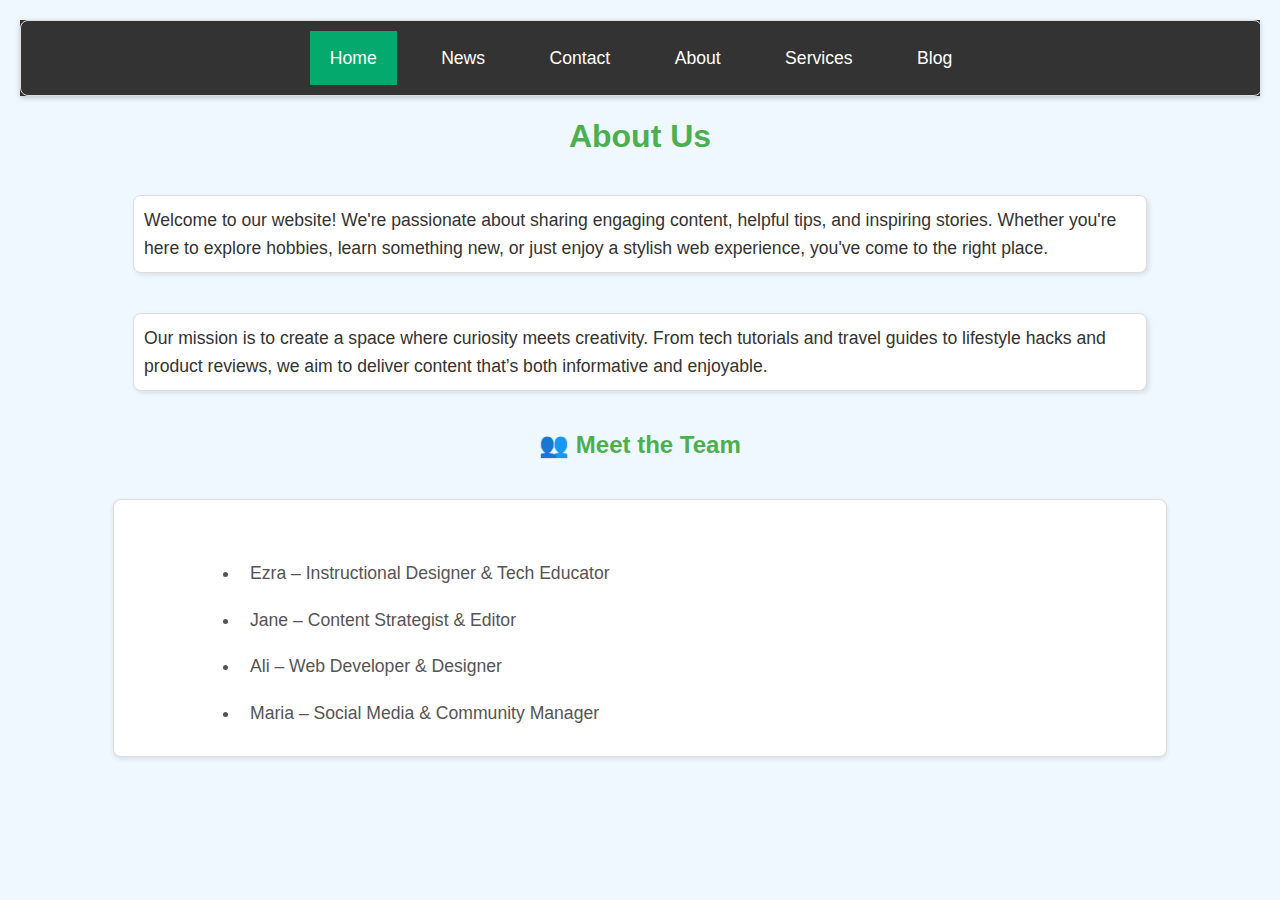
<file: About.html>
<!DOCTYPE html>
<html lang="en">
<head>
    <meta charset="UTF-8">
    <meta name="viewport" content="width=device-width, initial-scale=1.0">
    <title>My Styled Web Page</title>
    <link rel="stylesheet" type="text/css" href="styles.css">
</head>
<body>
    <nav>
        <ul>
            <li><a class="active" href="MyWebsite.html">Home</a></li>
            <li><a href="News.html">News</a></li>
            <li><a href="Contact.html">Contact</a></li>
            <li><a href="About.html">About</a></li>
            <li><a href="Services.html">Services</a></li>
            <li><a href="Blog.html">Blog</a></li>
        </ul>
    </nav>

  
      <div class="container">
    <h1>About Us</h1>
    <p>Welcome to our website! We're passionate about sharing engaging content, helpful tips, and inspiring stories. Whether you're here to explore hobbies, learn something new, or just enjoy a stylish web experience, you've come to the right place.</p>

    <p>Our mission is to create a space where curiosity meets creativity. From tech tutorials and travel guides to lifestyle hacks and product reviews, we aim to deliver content that’s both informative and enjoyable.</p>

    <div class="team">
      <h2>👥 Meet the Team</h2>
      <ul>
        <li>Ezra – Instructional Designer & Tech Educator</li>
        <li>Jane – Content Strategist & Editor</li>
        <li>Ali – Web Developer & Designer</li>
        <li>Maria – Social Media & Community Manager</li>
      </ul>
    </div>
  </div>
</body>
</html>
</file>
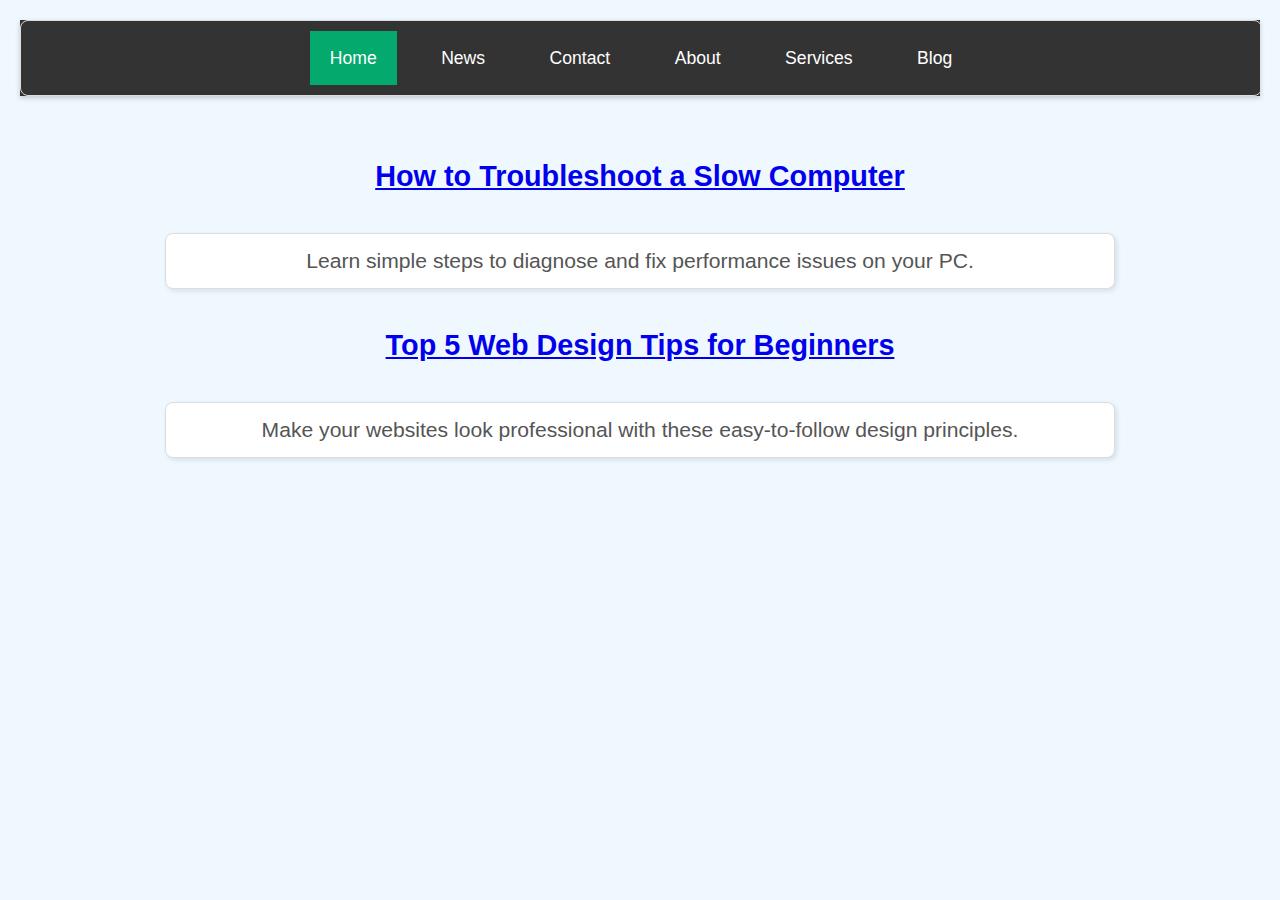
<file: Blog.html>
<!DOCTYPE html>
<html lang="en">
<head>
    <meta charset="UTF-8">
    <meta name="viewport" content="width=device-width, initial-scale=1.0">
    <title>My Styled Web Page</title>
      <link rel="stylesheet" type="text/css" href="styles.css">
</head>
<body>
    <nav>
        <ul>
            <li><a class="active" href="index.html">Home</a></li>
            <li><a href="News.html">News</a></li>
            <li><a href="Contact.html">Contact</a></li>
            <li><a href="About.html">About</a></li>
            <li><a href="Services.html">Services</a></li>
            <li><a href="Blog.html">Blog</a></li>
        </ul>
    </nav>
<div class="content">
    <div class="post-preview">
      <h2><a href="#">How to Troubleshoot a Slow Computer</a></h2>
      <p>Learn simple steps to diagnose and fix performance issues on your PC.</p>
    </div>

    <div class="post-preview">
      <h2><a href="#">Top 5 Web Design Tips for Beginners</a></h2>
      <p>Make your websites look professional with these easy-to-follow design principles.</p>
    </div>
  </div>
   
</body>

</html>
</file>
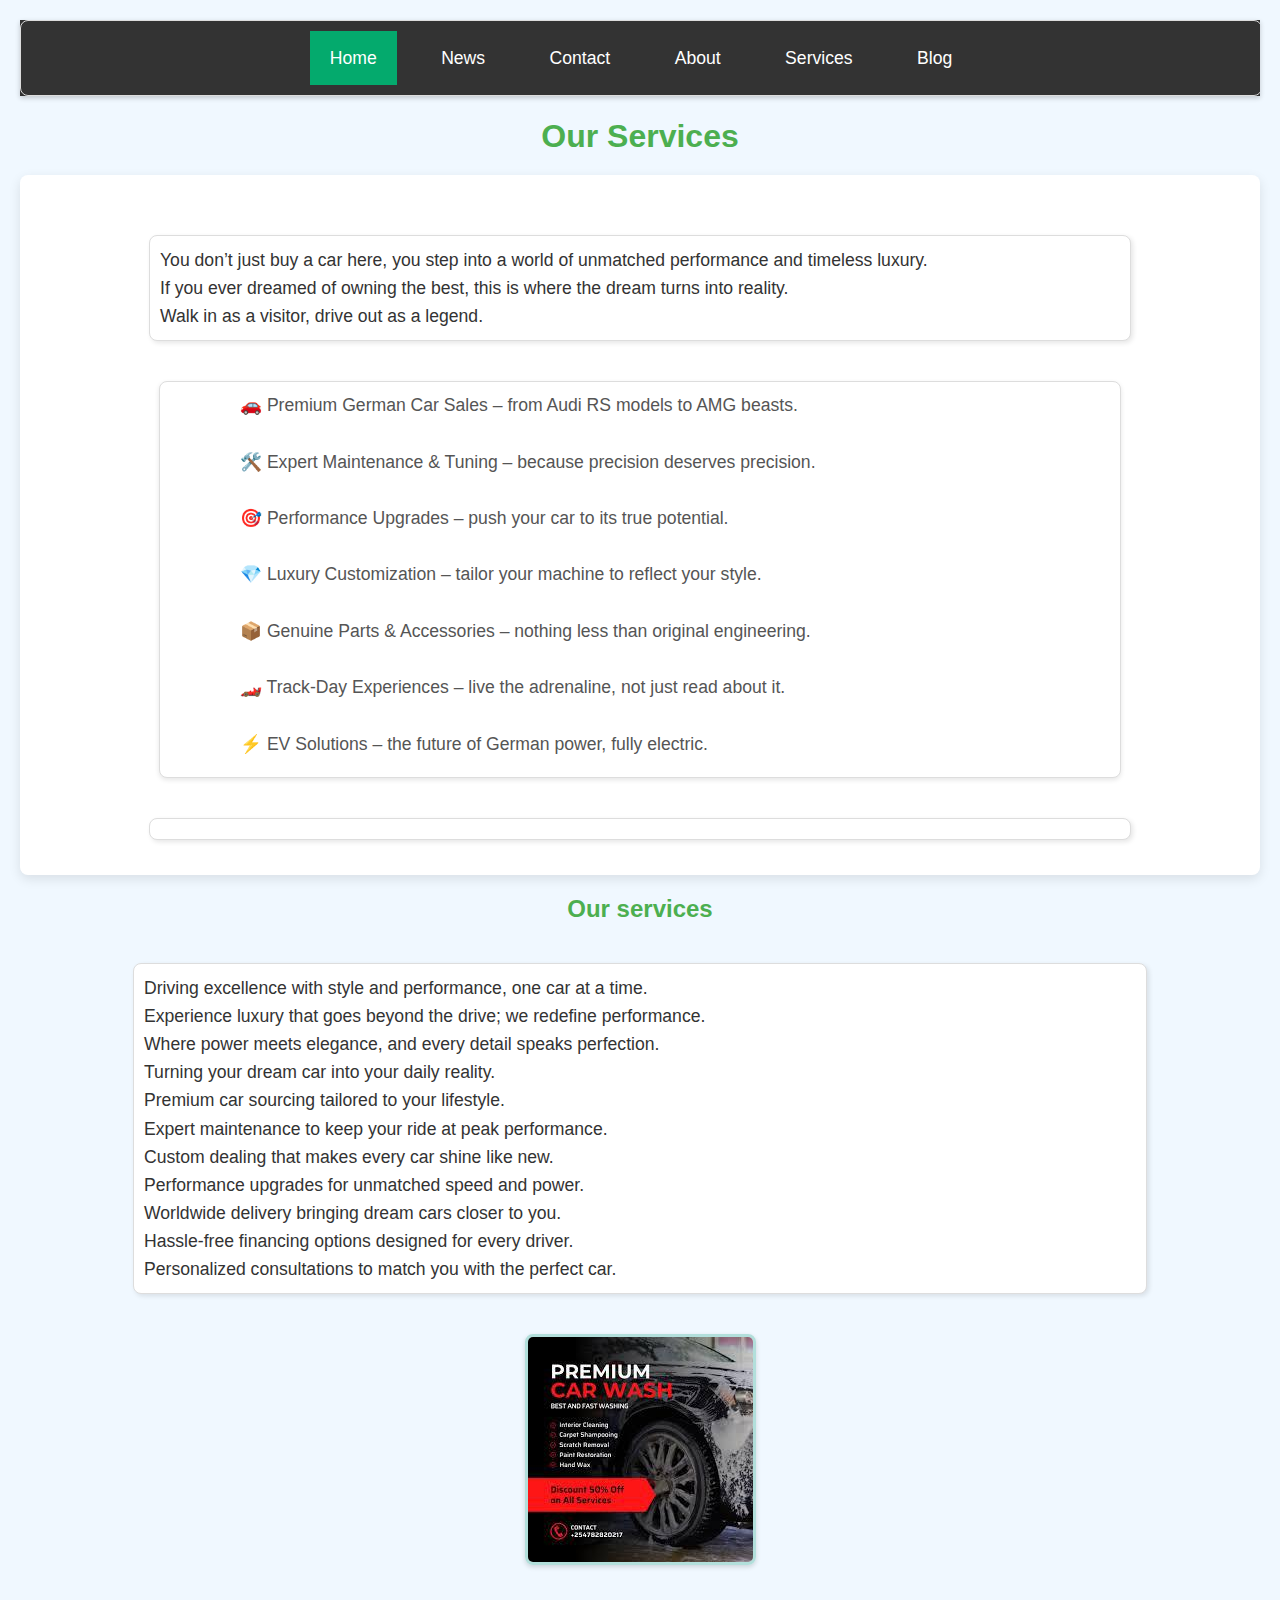
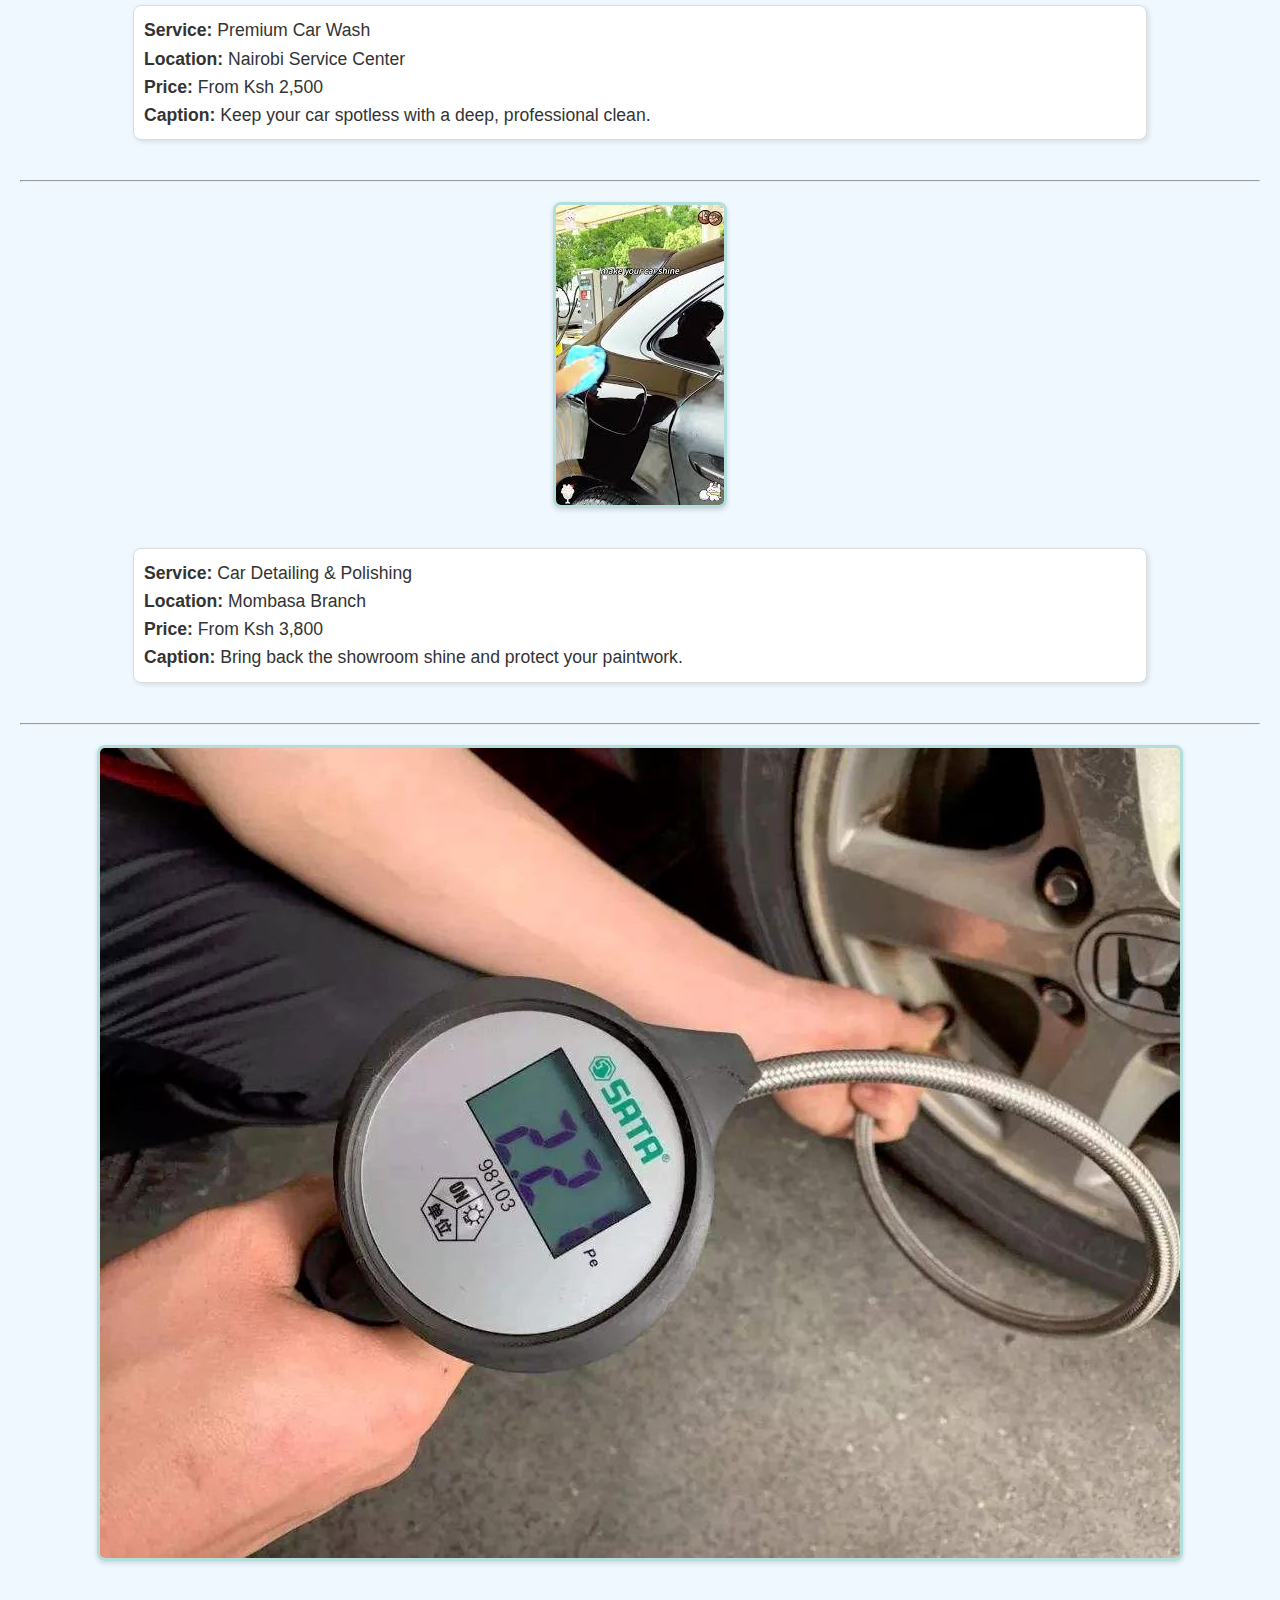
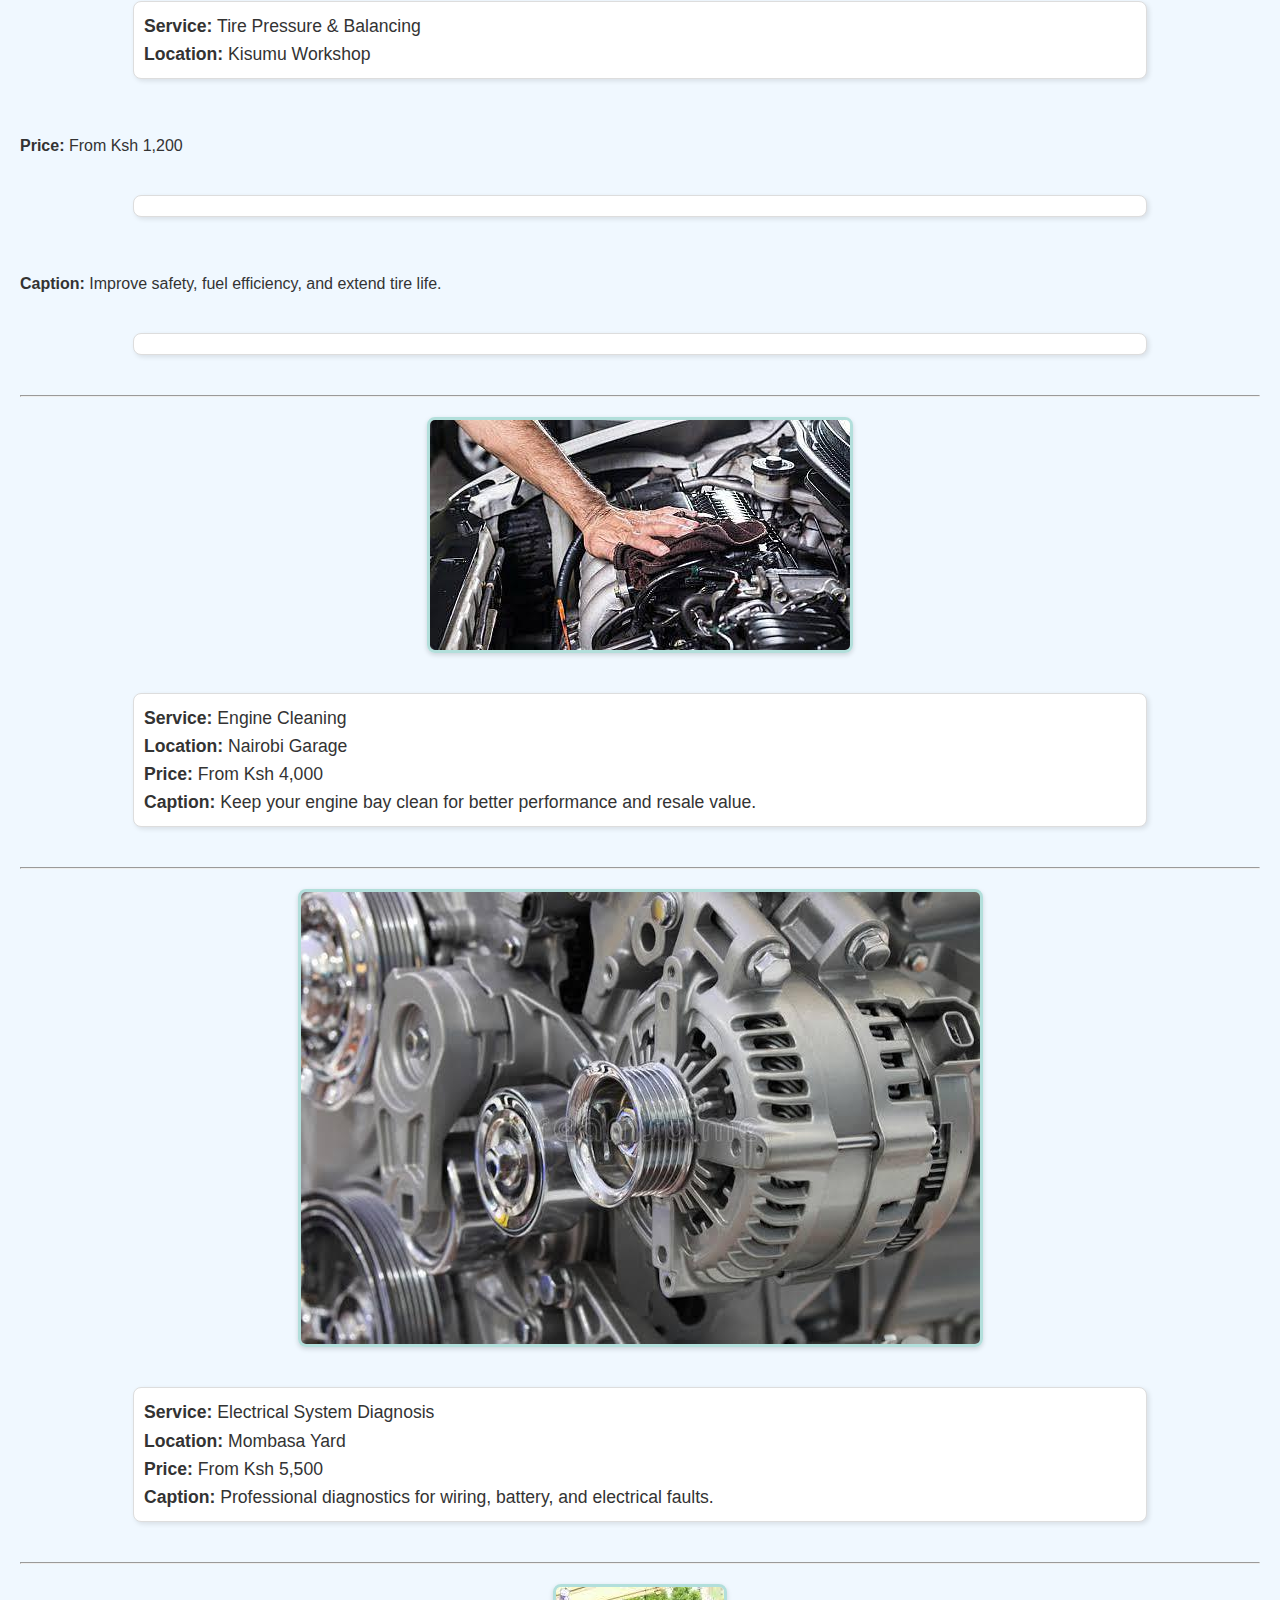
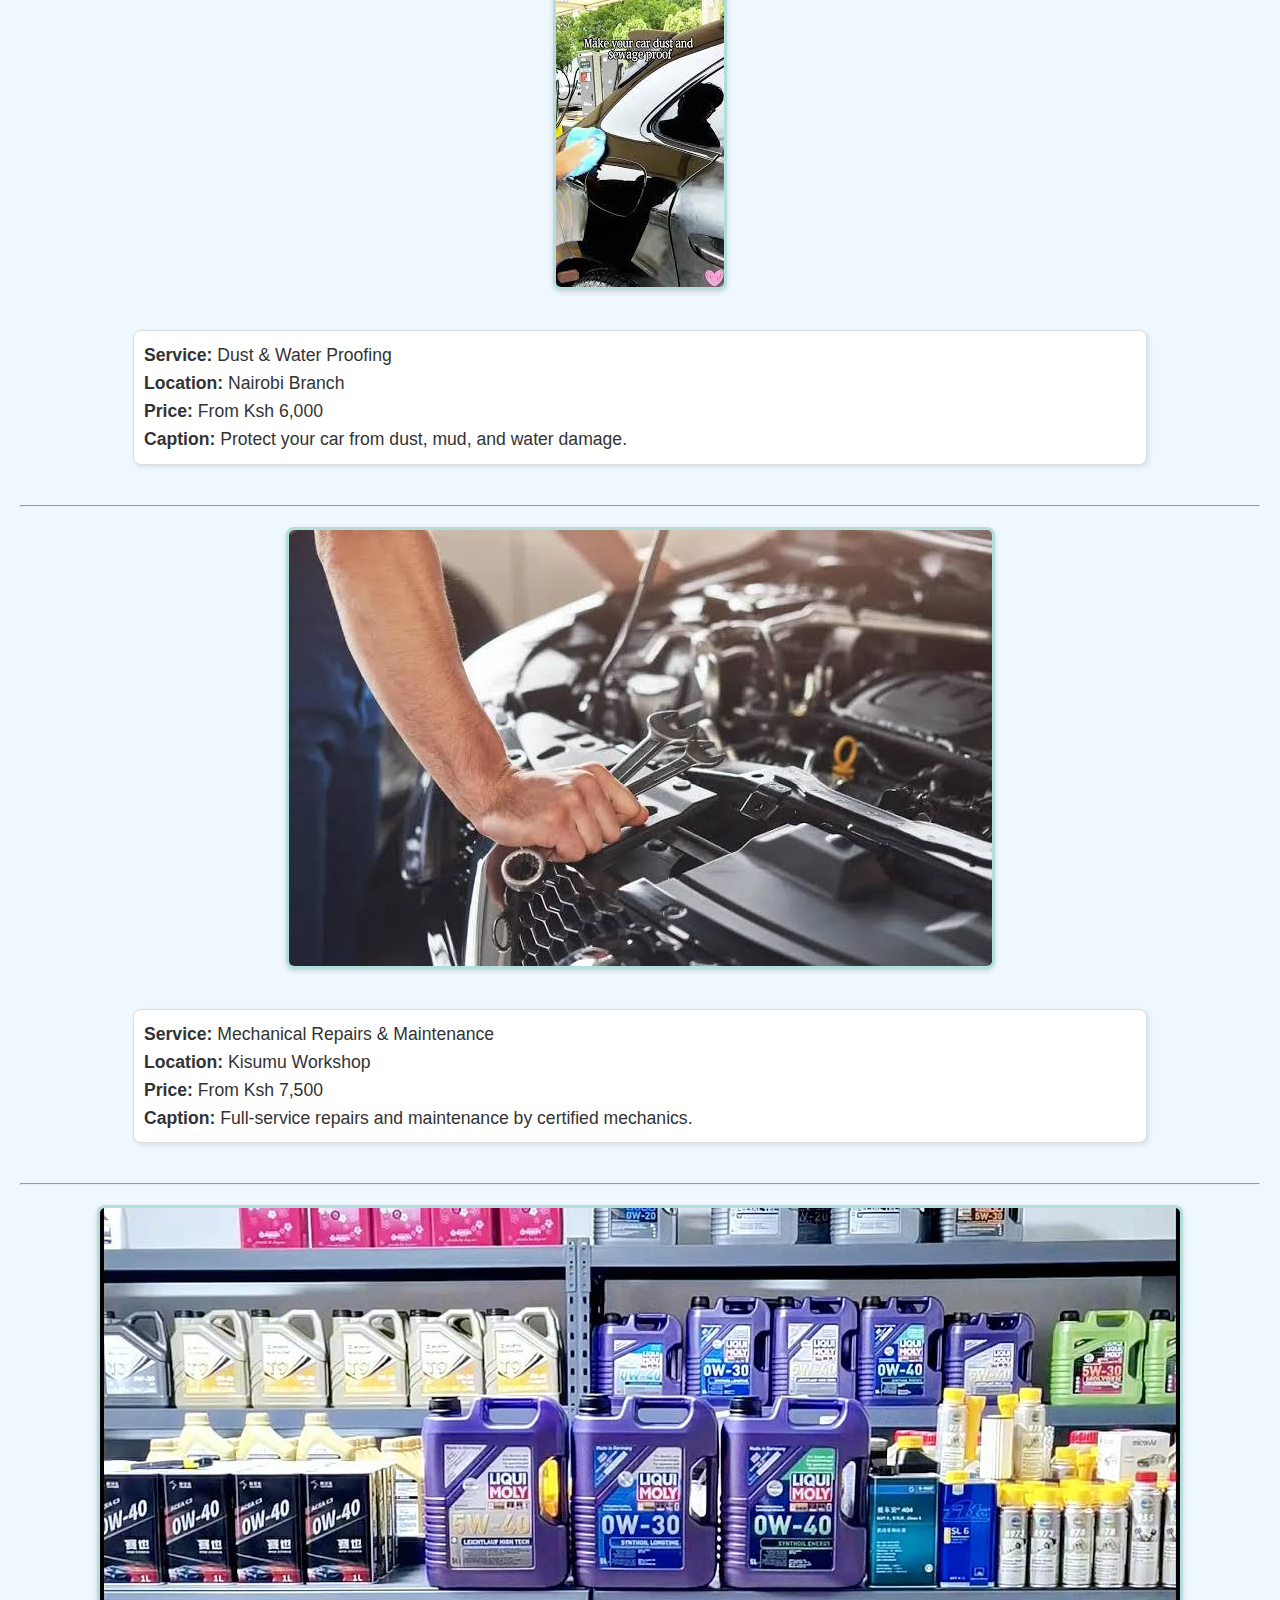
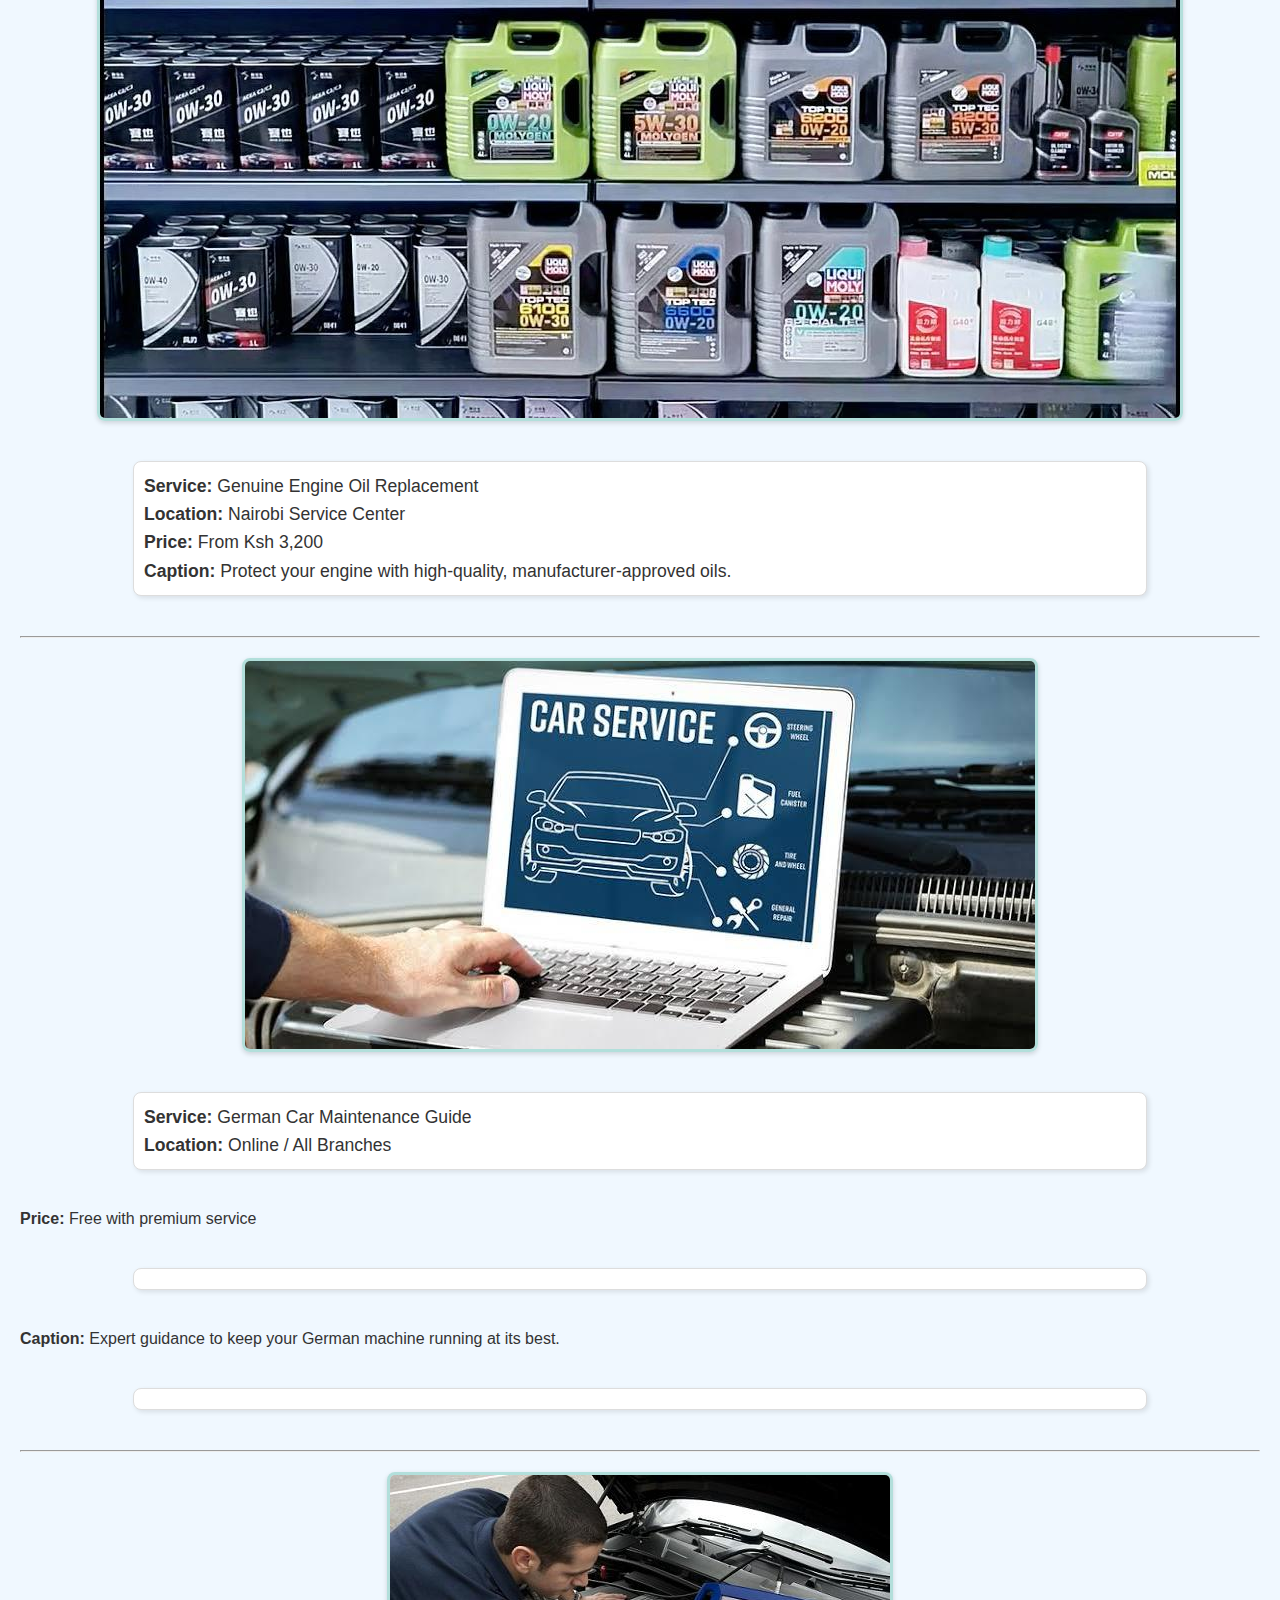
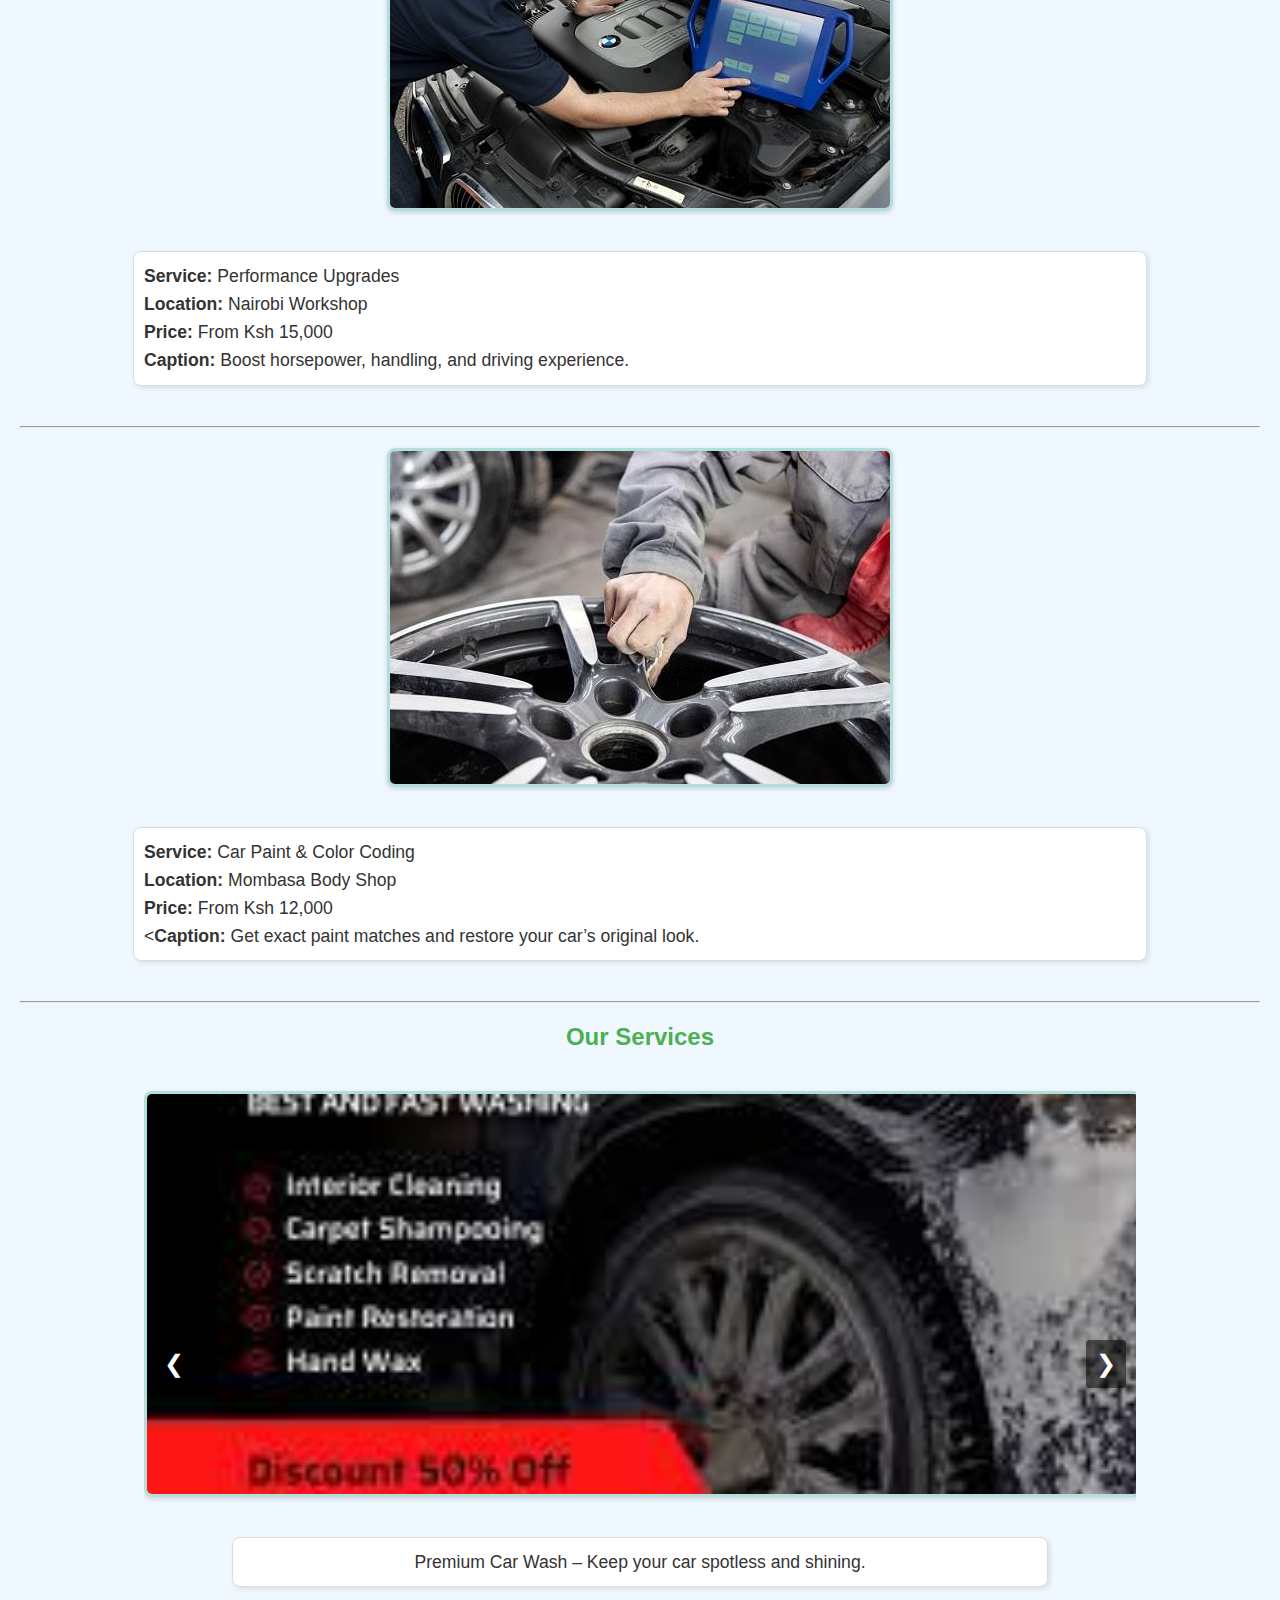
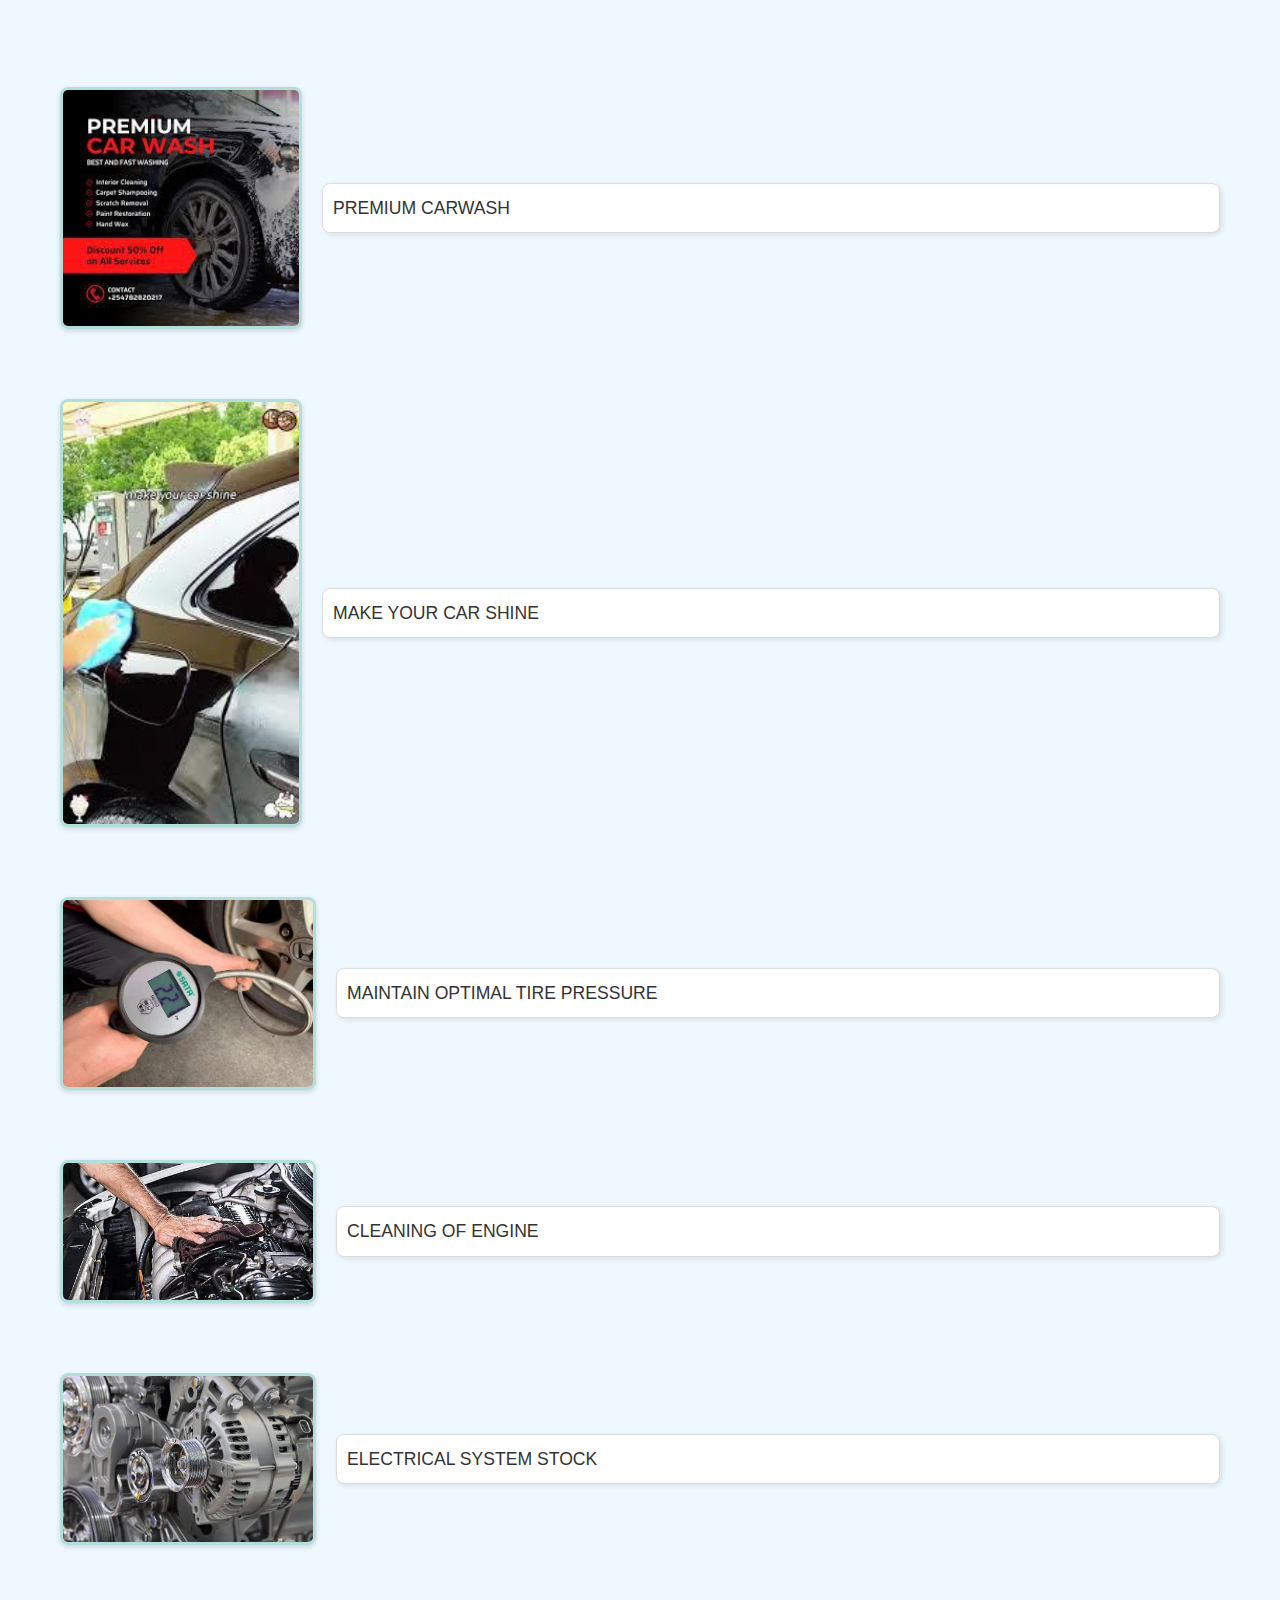
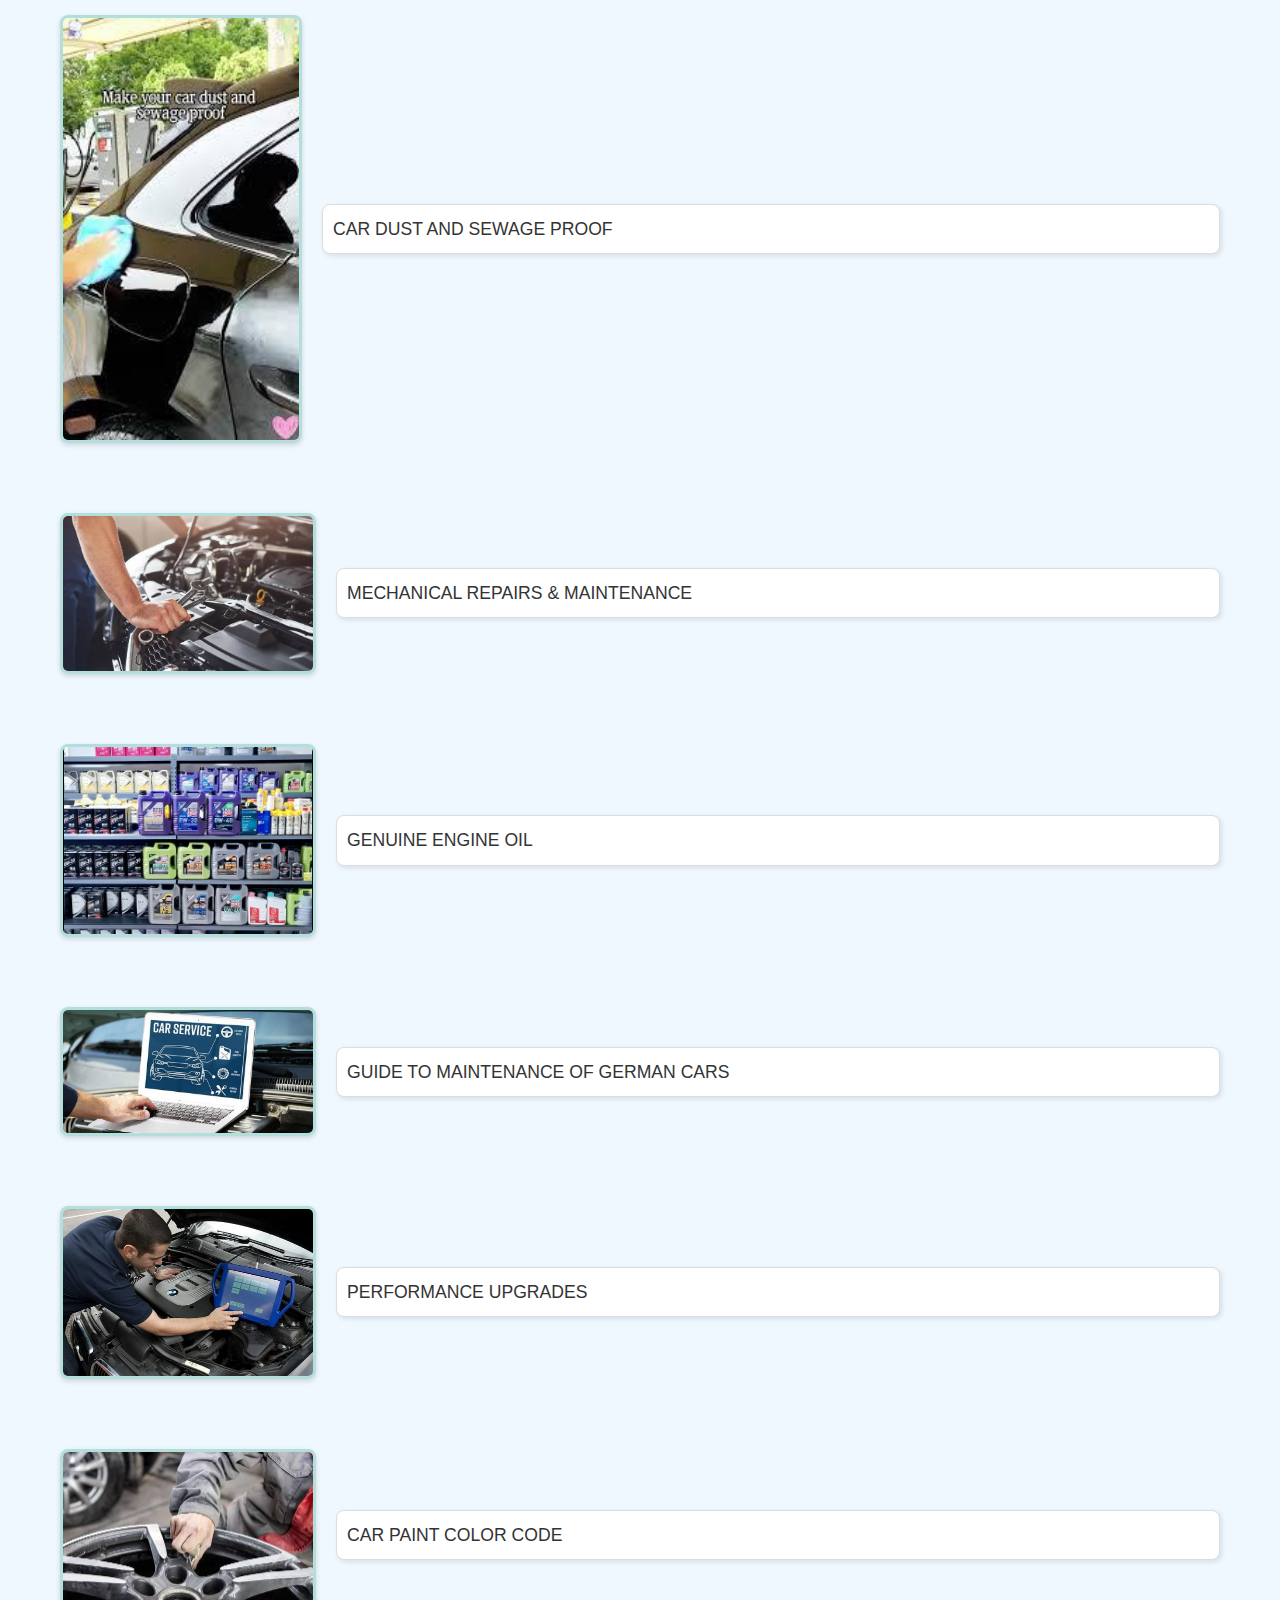
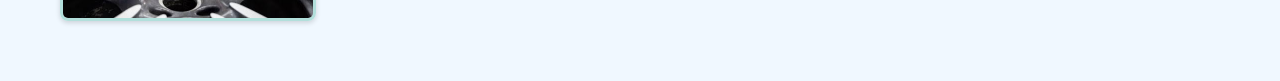
<file: Services.html>
<!DOCTYPE html>
<html lang="en">
<head>
    <meta charset="UTF-8">
    <meta name="viewport" content="width=device-width, initial-scale=1.0">
    <title>My Styled Web Page</title>
  <link rel="stylesheet" type="text/css" href="styles.css"> 
</head>
<body>
    <nav>
        <ul>
            <li><a class="active" href="index.html">Home</a></li>
            <li><a href="News.html">News</a></li>
            <li><a href="Contact.html">Contact</a></li>
            <li><a href="About.html">About</a></li>
            <li><a href="Services.html">Services</a></li>
            <li><a href="Blog.html">Blog</a></li>
        </ul>
    </nav>

<section id="services">
  <h1>Our Services</h1>
  
  <div class="service-box">
       <p>
        You don’t just buy a car here, you step into a world of unmatched performance and timeless luxury.<br>  
        If you ever dreamed of owning the best, this is where the dream turns into reality.  <br>
        Walk in as a visitor, drive out as a legend.
      
      <ul>
         <li>🚗 Premium German Car Sales    –   from Audi RS models to AMG beasts.</li>
         <li>🛠️ Expert Maintenance & Tuning –   because precision deserves precision.</li>
         <li>🎯 Performance Upgrades        –   push your car to its true potential.</li>
         <li>💎 Luxury Customization        –   tailor your machine to reflect your style.</li>
         <li>📦 Genuine Parts & Accessories –   nothing less than original engineering.</li>
         <li>🏎️ Track-Day Experiences       –   live the adrenaline, not just read about it.</li>
         <li>⚡ EV Solutions                –   the future of German power, fully electric.</li>
      </ul>
      </p>
    </div>
</section>
    
    <section id="services">
        <h2>Our services</h2>
        <p>
            Driving excellence with style and performance, one car at a time. <br>
            Experience luxury that goes beyond the drive; we redefine performance. <br>
            Where power meets elegance, and every detail speaks perfection. <br>
            Turning your dream car into your daily reality. <br>
            Premium car sourcing tailored to your lifestyle. <br>
            Expert maintenance to keep your ride at peak performance. <br>
            Custom dealing that makes every car shine like new. <br>
            Performance upgrades for unmatched speed and power. <br>
            Worldwide delivery bringing dream cars closer to you. <br>
            Hassle-free financing options designed for every driver. <br>
            Personalized consultations to match you with the perfect car. 
        </p>
        <img src="PREMIUM%20CARWASH.jpeg" alt="PREMIUM CARWASH">
<p>
   <strong>Service:</strong> Premium Car Wash <br>
    
   <strong>Location:</strong> Nairobi Service Center <br>
    
   <strong>Price:</strong> From Ksh 2,500 <br>
    
   <strong>Caption:</strong> Keep your car spotless with a deep, professional clean. 
</p>
<hr>

<img src="MAKE%20YOUR%20CAR%20SHINE.jpeg" alt="MAKE YOUR CAR SHINE">
<p>
    <strong>Service:</strong> Car Detailing & Polishing <br>
    <strong>Location:</strong> Mombasa Branch <br>
    <strong>Price:</strong> From Ksh 3,800 <br>
    <strong>Caption:</strong> Bring back the showroom shine and protect your paintwork.
</p>
<hr>

<img src="MAINTAIN%20OPTIMAL%20TIRE%20PRESSURE.jpeg" alt="MAINTAIN OPTIMAL TIRE PRESSURE">
<p>
    <strong>Service:</strong> Tire Pressure & Balancing <br>
    <strong>Location:</strong> Kisumu Workshop</p> <br>
    <strong>Price:</strong> From Ksh 1,200</p> <br>
    <strong>Caption:</strong> Improve safety, fuel efficiency, and extend tire life.
</p>
<hr>

<img src="CLEANING%20OF%20ENGINE.jpeg" alt="CLEANING OF ENGINE">
<p>
    <strong>Service:</strong> Engine Cleaning <br>
    <strong>Location:</strong> Nairobi Garage <br>
    <strong>Price:</strong> From Ksh 4,000 <br>
    <strong>Caption:</strong> Keep your engine bay clean for better performance and resale value.
</p>
<hr>

<img src="ELECTRICAL%20SYSTEM%20STOCK.jpeg" alt="ELECTRICAL SYSTEM STOCK">
<p>
    <strong>Service:</strong> Electrical System Diagnosis <br>
    <strong>Location:</strong> Mombasa Yard <br>
    <strong>Price:</strong> From Ksh 5,500 <br>
    <strong>Caption:</strong> Professional diagnostics for wiring, battery, and electrical faults.
</p>
<hr>

<img src="CAR%20DUST%20AND%20SEWAGE%20PROOF.jpeg" alt="CAR DUST AND SEWAGE PROOF">
<p>
    <strong>Service:</strong> Dust & Water Proofing <br>
    <strong>Location:</strong> Nairobi Branch <br>
    <strong>Price:</strong> From Ksh 6,000 <br>
    <strong>Caption:</strong> Protect your car from dust, mud, and water damage.
</p>
<hr>

<img src="MECHANICAL%20REPAIRS&MAINTENANCE.jpeg" alt="MECHANICAL REPAIRS&MAINTENANCE">
<p>
    <strong>Service:</strong> Mechanical Repairs & Maintenance <br>
    <strong>Location:</strong> Kisumu Workshop <br>
    <strong>Price:</strong> From Ksh 7,500 <br>
    <strong>Caption:</strong> Full-service repairs and maintenance by certified mechanics.
</p>
<hr>

<img src="GENUINE%20ENGINE%20OIL.jpeg" alt="GENUINE ENGINE OIL">
<p>
    <strong>Service:</strong> Genuine Engine Oil Replacement <br>
    <strong>Location:</strong> Nairobi Service Center <br>
    <strong>Price:</strong> From Ksh 3,200 <br>
    <strong>Caption:</strong> Protect your engine with high-quality, manufacturer-approved oils.
</p>
<hr>

<img src="GUIDE%20TO%20MAINTENANCE%20OF%20GERMAN%20CARS.jpeg" alt="GUIDE TO MAINTENANCE OF GERMAN CARS">
<p>
    <strong>Service:</strong> German Car Maintenance Guide <br>
    <strong>Location:</strong> Online / All Branches</p>
    <strong>Price:</strong> Free with premium service</p>
    <strong>Caption:</strong> Expert guidance to keep your German machine running at its best.
</p>
<hr>

<img src="PERFORMANCE%20UPGRADES.jpeg" alt="PERFORMANCE UPGRADES">
<p>
    <strong>Service:</strong> Performance Upgrades <br>
    <strong>Location:</strong> Nairobi Workshop <br>
    <strong>Price:</strong> From Ksh 15,000 <br>
    <strong>Caption:</strong> Boost horsepower, handling, and driving experience.
</p>
<hr>

<img src="CAR%20PAINT%20COLOR%20CODE.jpeg" alt="CAR PAINT COLOR CODE">
<p>
    <strong>Service:</strong> Car Paint & Color Coding <br>
    <strong>Location:</strong> Mombasa Body Shop <br>
    <strong>Price:</strong> From Ksh 12,000 <br>
    <<strong>Caption:</strong> Get exact paint matches and restore your car’s original look.
</p>
<hr>
    </section>

    <section id="services">
  <h2>Our Services</h2>

<style>
/* === General slider styles for services === */
.slider-container {
  position: relative;
  width: 80%;
  margin: auto;
  overflow: hidden;
}
.slider {
  display: flex;
  transition: transform 0.5s ease-in-out;
}
.slide {
  min-width: 100%;
  box-sizing: border-box;
  text-align: center;
}
.slide img {
  width: 100%;
  max-height: 400px;
  object-fit: cover;
  border-radius: 8px;
}
.prev, .next {
  position: absolute;
  top: 50%;
  transform: translateY(-50%);
  background: rgba(0,0,0,0.5);
  color: white;
  border: none;
  padding: 10px;
  cursor: pointer;
  font-size: 24px;
}
.prev { left: 10px; }
.next { right: 10px; }

/* === Fix only the 4 service images that looked off === */
.slider img[src="PREMIUM%20CARWASH.jpeg"],
.slider img[src="MAKE%20YOUR%20CAR%20SHINE.jpeg"],
.slider img[src="CLEANING%20OF%20ENGINE.jpeg"],
.slider img[src="CAR%20DUST%20AND%20SEWAGE%20PROOF.jpeg"] {
  width: 100%;
  height: 400px;
  object-fit: cover;
  border-radius: 8px;
}
</style>
        
  <div class="slider-container">
    <button class="prev">&#10094;</button>
    <div class="slider">
        
      <div class="slide">
        <img src="PREMIUM%20CARWASH.jpeg" alt="Premium Car Wash">
        <p>Premium Car Wash – Keep your car spotless and shining.</p>
      </div>

      <div class="slide">
        <img src="MAKE%20YOUR%20CAR%20SHINE.jpeg" alt="Car Shine">
        <p>Detailing – Make your car shine like brand new.</p>
      </div>

      <div class="slide">
        <img src="MAINTAIN%20OPTIMAL%20TIRE%20PRESSURE.jpeg" alt="Tire Pressure">
        <p>Maintain Tire Pressure – Drive safer and save fuel.</p>
      </div>

      <div class="slide">
        <img src="CLEANING%20OF%20ENGINE.jpeg" alt="Engine Cleaning">
        <p>Engine Cleaning – Improve performance and longevity.</p>
      </div>

      <div class="slide">
        <img src="ELECTRICAL%20SYSTEM%20STOCK.jpeg" alt="Electrical System">
        <p>Electrical System Check – Reliable diagnostics and fixes.</p>
      </div>

      <div class="slide">
        <img src="CAR%20DUST%20AND%20SEWAGE%20PROOF.jpeg" alt="Dust Protection">
        <p>Dust & Sewage Proofing – Protect your car inside and out.</p>
      </div>

      <div class="slide">
        <img src="MECHANICAL%20REPAIRS&MAINTENANCE.jpeg" alt="Repairs">
        <p>Mechanical Repairs – Professional maintenance and fixes.</p>
      </div>

      <div class="slide">
        <img src="GENUINE%20ENGINE%20OIL.jpeg" alt="Engine Oil">
        <p>Genuine Engine Oil – For smooth and lasting performance.</p>
      </div>

      <div class="slide">
        <img src="GUIDE%20TO%20MAINTENANCE%20OF%20GERMAN%20CARS.jpeg" alt="German Car Maintenance">
        <p>Maintenance Guide – Expert care for German cars.</p>
      </div>

      <div class="slide">
        <img src="PERFORMANCE%20UPGRADES.jpeg" alt="Performance Upgrades">
        <p>Performance Upgrades – Unlock your car’s full potential.</p>
      </div>

      <div class="slide">
        <img src="CAR%20PAINT%20COLOR%20CODE.jpeg" alt="Paint Code">
        <p>Paint & Color Code – Match your car’s original factory color.</p>
      </div>

    </div>
    <button class="next">&#10095;</button>
  </div>
</section>

<style>
.slider-container {
  position: relative;
  width: 80%;
  margin: auto;
  overflow: hidden;
}
.slider {
  display: flex;
  transition: transform 0.5s ease-in-out;
}
.slide {
  min-width: 100%;
  box-sizing: border-box;
  text-align: center;
}
.slide img {
  width: 80%;
  max-height: 400px;
  object-fit: cover;
  border-radius: 8px;
}
.prev, .next {
  position: absolute;
  top: 50%;
  transform: translateY(-50%);
  background: rgba(0,0,0,0.5);
  color: white;
  border: none;
  padding: 10px;
  cursor: pointer;
  font-size: 24px;
}
.prev { left: 10px; }
.next { right: 10px; }
</style>

<script>
const servicesSlider = document.querySelector('#services .slider');
const servicesSlides = document.querySelectorAll('#services .slide');
const servicesPrev = document.querySelector('#services .prev');
const servicesNext = document.querySelector('#services .next');

let servicesIndex = 0;
let servicesAutoSlide;

function showServicesSlide(i) {
  if (i >= servicesSlides.length) servicesIndex = 0;
  if (i < 0) servicesIndex = servicesSlides.length - 1;
  servicesSlider.style.transform = `translateX(${-servicesIndex * 100}%)`;
}

function startServicesAutoSlide() {
  servicesAutoSlide = setInterval(() => {
    servicesIndex++;
    showServicesSlide(servicesIndex);
  }, 5000);
}

function resetServicesAutoSlide() {
  clearInterval(servicesAutoSlide);
  startServicesAutoSlide();
}

servicesNext.addEventListener('click', () => {
  servicesIndex++;
  showServicesSlide(servicesIndex);
  resetServicesAutoSlide();
});

servicesPrev.addEventListener('click', () => {
  servicesIndex--;
  showServicesSlide(servicesIndex);
  resetServicesAutoSlide();
});

startServicesAutoSlide();
</script>

<section id="services" style="margin: 40px;">

  <div style="display:flex; align-items:center; margin-bottom:30px;">
    <img src="PREMIUM%20CARWASH.jpeg" alt="Premium Carwash" width="250">
    <p style="margin-left:20px;">PREMIUM CARWASH</p>
  </div>

  <div style="display:flex; align-items:center; margin-bottom:30px;">
    <img src="MAKE%20YOUR%20CAR%20SHINE.jpeg" alt="Make Your Car Shine" width="250">
    <p style="margin-left:20px;">MAKE YOUR CAR SHINE</p>
  </div>

  <div style="display:flex; align-items:center; margin-bottom:30px;">
    <img src="MAINTAIN%20OPTIMAL%20TIRE%20PRESSURE.jpeg" alt="Maintain Optimal Tire Pressure" width="250">
    <p style="margin-left:20px;">MAINTAIN OPTIMAL TIRE PRESSURE</p>
  </div>

  <div style="display:flex; align-items:center; margin-bottom:30px;">
    <img src="CLEANING%20OF%20ENGINE.jpeg" alt="Cleaning of Engine" width="250">
    <p style="margin-left:20px;">CLEANING OF ENGINE</p>
  </div>

  <div style="display:flex; align-items:center; margin-bottom:30px;">
    <img src="ELECTRICAL%20SYSTEM%20STOCK.jpeg" alt="Electrical System Stock" width="250">
    <p style="margin-left:20px;">ELECTRICAL SYSTEM STOCK</p>
  </div>

  <div style="display:flex; align-items:center; margin-bottom:30px;">
    <img src="CAR%20DUST%20AND%20SEWAGE%20PROOF.jpeg" alt="Car Dust and Sewage Proof" width="250">
    <p style="margin-left:20px;">CAR DUST AND SEWAGE PROOF</p>
  </div>

  <div style="display:flex; align-items:center; margin-bottom:30px;">
    <img src="MECHANICAL%20REPAIRS%26MAINTENANCE.jpeg" alt="Mechanical Repairs & Maintenance" width="250">
    <p style="margin-left:20px;">MECHANICAL REPAIRS & MAINTENANCE</p>
  </div>

  <div style="display:flex; align-items:center; margin-bottom:30px;">
    <img src="GENUINE%20ENGINE%20OIL.jpeg" alt="Genuine Engine Oil" width="250">
    <p style="margin-left:20px;">GENUINE ENGINE OIL</p>
  </div>

  <div style="display:flex; align-items:center; margin-bottom:30px;">
    <img src="GUIDE%20TO%20MAINTENANCE%20OF%20GERMAN%20CARS.jpeg" alt="Guide to Maintenance of German Cars" width="250">
    <p style="margin-left:20px;">GUIDE TO MAINTENANCE OF GERMAN CARS</p>
  </div>

  <div style="display:flex; align-items:center; margin-bottom:30px;">
    <img src="PERFORMANCE%20UPGRADES.jpeg" alt="Performance Upgrades" width="250">
    <p style="margin-left:20px;">PERFORMANCE UPGRADES</p>
  </div>

  <div style="display:flex; align-items:center; margin-bottom:30px;">
    <img src="CAR%20PAINT%20COLOR%20CODE.jpeg" alt="Car Paint Color Code" width="250">
    <p style="margin-left:20px;">CAR PAINT COLOR CODE</p>
  </div>

</section>
    
</body>

</html>
</file>
<file: styles.css>
/* CSS goes here! */

        body {
            font-family: Arial, sans-serif; /* Changes the default font for the whole page */
            background-color: #f0f8ff; /* Light sky blue background */
            color: #333; /* Dark grey text color */
            margin: 20px; /* Adds some space around the content */
            padding: 0;
        }

        h1 {
            color: #4CAF50; /* Green color for the main heading */
            text-align: center; /* Centers the heading text */
            margin-bottom: 20px; /* Space below the heading */
        }
		  h2 {
            color: #4CAF50; /* Green color for the main heading */
            text-align: center; /* Centers the heading text */
            margin-bottom: 20px; /* Space below the heading */
        }

        p {
            font-size: 1.1em; /* Makes the paragraph text slightly larger */
            line-height: 1.6; /* Increases space between lines for readability */
            width: 80%; /* Make the table take 80% of the page width */
			margin: 40px auto; /* Centers the table and adds space above/below */
            padding: 10px;
            border: 1px solid #ddd; /* Light grey border around the paragraph */
            background-color: #ffffff; /* White background for the paragraph */
            border-radius: 8px; /* Slightly rounded corners for the paragraph box */
            box-shadow: 2px 2px 5px rgba(0,0,0,0.1); /* Subtle shadow for depth */
        }
		
		        /* General table styling */
        table {
            width: 80%; /* Make the table take 80% of the page width */
            border-collapse: collapse; /* Collapses borders into a single border */
            margin: 40px auto; /* Centers the table and adds space above/below */
            box-shadow: 0 0 20px rgba(0, 0, 0, 0.1); /* Subtle shadow for the table */
            font-family: 'Segoe UI', Tahoma, Geneva, Verdana, sans-serif; /* Modern font */
        }

        /* Table header styling */
        th {
            background-color: #4CAF50; /* Green background for header cells */
            color: white; /* White text for header cells */
            padding: 12px 15px; /* Padding inside header cells */
            text-align: left; /* Align text to the left */
            border-bottom: 2px solid #367c39; /* Darker green border at the bottom of header */
            font-weight: bold;
            text-transform: uppercase; /* Uppercase text */
            letter-spacing: 0.05em; /* Small space between letters */
        }

        /* Table data cell styling */
        td {
            padding: 10px 15px; /* Padding inside data cells */
            border-bottom: 1px solid #ddd; /* Light grey border at the bottom of data cells */
            background-color: #ffffff; /* Default white background for all data cells */
        }

        /* Alternating row colors (zebra-striping) */
        tbody tr:nth-child(even) {
            background-color: #f2f2f2; /* Light grey background for even rows */
        }

        /* Hover effect for rows */
        tbody tr:hover {
            background-color: #e0f7fa; /* Very light blue on hover */
            cursor: pointer; /* Changes cursor to a pointer on hover */
        }

        /* Styling for the first column (optional) */
        td:first-child {
            font-weight: bold; /* Make the first column text bold */
            color: #333;
        }

        /* Last row styling (optional) */
        tbody tr:last-child td {
            border-bottom: none; /* Remove bottom border for the last row */
			 
        }
		 ul {
            background-color: #ffffff; /* White background for the list */
            padding: 50px 20px 20px 40px; /* Padding inside the list container */
            border: 1px solid #ddd; /* Light grey border */
            border-radius: 8px; /* Slightly rounded corners */
            box-shadow: 0 2px 5px rgba(0,0,0,0.1); /* Subtle shadow */
            list-style-type: disc; /* Default bullet style, but you can change it */
			width: 80%; /* Make the table take 80% of the page width */
			margin: 40px auto; /* Centers the table and adds space above/below */
			
        }
        li {
            margin-bottom: 10px; /* Space between list items */
            line-height: 1.5; /* Space between lines within an item */
            font-size: 1.1em;
            color: #555;
			max-width: 800px; /* Limits paragraph width for better reading flow */
            margin: 0 auto; /* Centers the paragraph if its width is less than the page */
            padding: 10px;
			
        }
        li:last-child {
            margin-bottom: 0; /* No margin after the last item */
			 max-width: 800px; /* Limits paragraph width for better reading flow */
            margin: 0 auto; /* Centers the paragraph if its width is less than the page */
            padding: 10px;
        }
		/* Styling for the images */
        img {
            max-width: 100%; /* Ensures images are responsive and don't overflow their container */
            height: auto; /* Maintains aspect ratio */
            border: 3px solid #b2dfdb; /* Light blue-green border */
            border-radius: 8px; /* Slightly rounded corners */
            display: block; /* Makes image a block element so margin: auto works for centering */
            margin: 20px auto; /* Center the image within its container */
            box-shadow: 0 2px 5px rgba(0,0,0,0.15); /* Subtle shadow */
        }

        /* Specific styling for the small image */
        .small-image {
            width: 150px; /* Fixed width for a smaller image */
            float: right; /* Floats the image to the right of text */
            margin: 0 0 15px 20px; /* Top Right Bottom Left margins */
        }

        /* Clear float for following content */
        .clearfix::after {
            content: "";
            clear: both;
            display: table;
        }
		
		   .video-container {
            background-color: #ffffff;
            border: 1px solid #e0e0e0;
            border-radius: 10px;
            padding: 20px;
            margin: 30px auto;
            max-width: 800px; /* Max width for the video player */
            box-shadow: 0 4px 15px rgba(0,0,0,0.1);
            text-align: left;
        }
        .video-container p {
            font-size: 1.1em;
            line-height: 1.6;
            color: #555;
            margin-bottom: 15px;
        }

        /* Styling for the video player itself */
        video {
            max-width: 100%; /* Makes the video responsive */
            height: auto; /* Maintains aspect ratio */
            display: block; /* Allows margin: auto for centering */
            margin: 20px auto; /* Centers the video */
            border: 3px solid #bcaaa4; /* Light brown border */
            border-radius: 10px; /* Rounded corners */
            box-shadow: 0 2px 8px rgba(0,0,0,0.2); /* Stronger shadow for depth */
        }
		
		nav {
            background-color: #333; /* Dark background for the navigation bar */
            overflow: hidden; /* Clears floats inside and contains children */
            box-shadow: 0 2px 5px rgba(0,0,0,0.2); /* Subtle shadow below the bar */
        }

        nav ul {
		    background-color: #333; /* Dark background for the list */ 
            list-style-type: none; /* Removes bullet points */
            margin: 0; /* Remove default margin */
            padding: 0; /* Remove default padding */
			width: 100%; /* Make the table take 100% of the page width */
            text-align: center; /* Center the menu items if space allows */
        }

        nav ul li {
		    background-color: #333; /* Dark background for the list */ 
			
            display: inline-block; /* Makes list items display horizontally */
            /* Using inline-block ensures vertical alignment and allows padding/margin */
        }

        nav ul li a {
		    background-color: #333; /* Dark background for the list */   
            display: block; /* Make the entire link area clickable */
            color: white; /* White text color for links */
            text-align: center;
			
            padding: 14px 20px; /* Padding around the text inside each link */
            text-decoration: none; /* Removes the underline from links */
            transition: background-color 0.3s ease, color 0.3s ease; /* Smooth transition for hover effects */
        }

        /* Change the background color of links on hover */
        nav ul li a:hover {
            background-color: #575757; /* Slightly lighter dark grey on hover */
            color: #ffcc00; /* Yellowish color for text on hover */
        }

        /* Active link styling (optional) */
        nav ul li a.active {
            background-color: #04AA6D; /* Green background for the active link */
            color: white;
        }


        /* --- Content Area Styling (just for demonstration) --- */
        .content {
            padding: 40px;
            text-align: center;
            font-size: 1.2em;
            color: #555;
        }
		
		/* --- Form formatting --- */	
	form {
      background-color: #fff;
      padding: 20px;
      border-radius: 8px;
      max-width: 400px;
      margin: auto;
      box-shadow: 0 0 10px rgba(0,0,0,0.1);
    }
    label {
      display: block;
      margin-top: 10px;
      font-weight: bold;
    }
    input, textarea {
      width: 100%;
      padding: 8px;
      margin-top: 5px;
      border: 1px solid #ccc;
      border-radius: 4px;
    }
    button {
      margin-top: 15px;
      padding: 10px 15px;
      background-color: #007BFF;
      color: white;
      border: none;
      border-radius: 4px;
      cursor: pointer;
    }
    button:hover {
      background-color: #0056b3;

    }

    .service-box {
  background: #fff;
  padding: 20px;
  border-radius: 8px;
  box-shadow: 0 4px 12px rgba(0,0,0,0.1);
  margin-top: 20px;
}

.service-box p {
  margin-bottom: 15px;
  line-height: 1.6;
}

.service-box ul {
  list-style: none;
  padding: 0;
}

.service-box li {
  margin-bottom: 10px;
}
</file>
